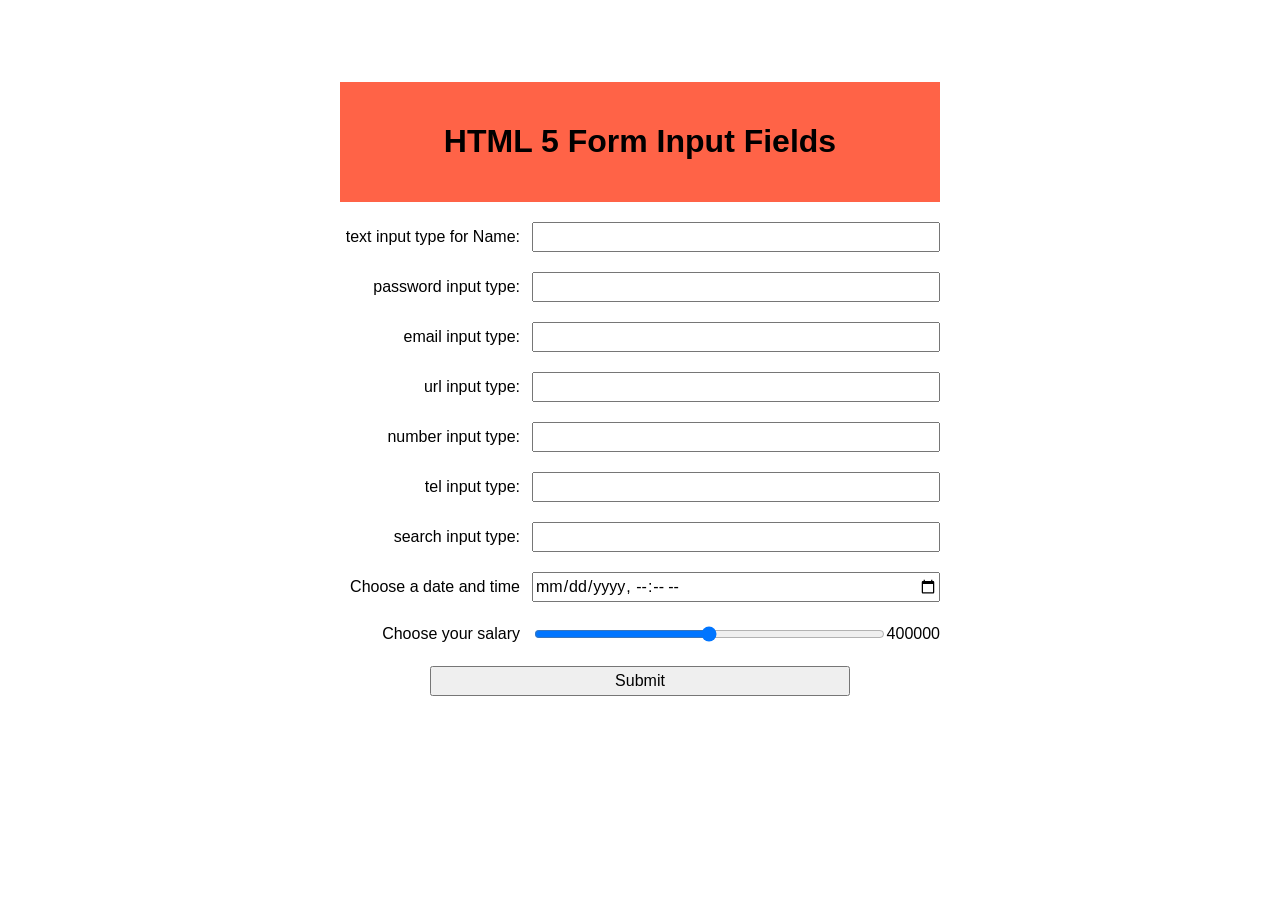
<file: HTM5_Elements_Forms/Pages/InputFormStructure.html>
<!DOCTYPE html>
<html lang="en">
<head>
    <meta charset="UTF-8">
    <meta http-equiv="X-UA-Compatible" content="IE=edge">
    <meta name="viewport" content="width=device-width, initial-scale=1.0">
    <title>InputForm_HTML_Elements</title>
    <link rel="stylesheet" href="../CSS/InputForm_Style.css">
</head>
<body>
    <form>
        <header class="headerContainer"><h1>HTML 5 Form Input Fields </h1></header>
      <div>
         <label for="text">text input type for Name:</label>
         <input type="text" id="text" name="text" required>
         <error-output class="text-error" for="text"></error-output>
      </div>
      <div>
         <label for="pwd">password input type: </label>
         <input type="password" id="pwd" name="pwd">
         <error-output class="pwd-error" for="pwd"></error-output>
      </div>
      <div>
         <label for="email">email input type: </label>
         <input type="email" id="email" name="email">
         <error-output class="email-error" for="email"></error-output>
      </div>
      <div>
         <label for="url">url input type: </label>
         <input type="url" id="url" name="url">
      </div>
      <div>
         <label for="number">number input type: </label>
         <input type="number" id="number" name="number">
      </div>
      <div>
         <label for="tel">tel input type: </label>
         <input type="tel" id="tel" name="tel">
         <error-output class="tel-error" for="tel"></error-output>
      </div>
      <div>
         <label for="search">search input type: </label>
         <input type="search" id="search" name="search">
      </div>
      <div class="nativeDateTimePicker">
         <label for="party">Choose a date and time</label>
         <input type="datetime-local" id="party" name="bday">
         <span class="validity"></span>
      </div>
      <div>
         <label for="salary">Choose your salary </label>
         <input type="range" id="salary" name="salary" min=300000 max=500000 step="100" value="400000">
         <output class="salary-output" for="salary">400000</output>
      </div>
      <div>
         <button>Submit</button>
      </div>
     </form>
 
    <!------------ Body Ends----------->
    <script src="../Javascript/InputForm_logic.js"></script>
</body>
</html>
</file>
<file: HTM5_Elements_Forms/CSS/InputForm_Style.css>
html, input {
    font-family: sans-serif;
  }
  body {
    width: 100%;
    max-width: 600px;
    margin: auto;
    padding: 2em;
  }
  .headerContainer {
    display: flex;
    flex-flow: column wrap;
    align-content: center;
    background: tomato;
    font-weight: bold;
    padding: 20px;
  }
  
  form {
    margin-top: 50px;
  }
  div {
    margin-top: 20px;
    margin-bottom: 20px;
    display: flex;
    justify-content: space-between;
    align-items: center;
  }
  label, input, button {
    font-size: 16px;
    line-height: 1.5;
  }
  label {
    text-align: right;
    width: 30%;
    margin-right: 2%;
  }
  input {
    flex: auto;
  }
  button {
    width: 70%;
    margin: 0 auto;
  }
  error-output {
    font-size: 12px;
    font-style: italic;
    color: red;
  }
</file>
